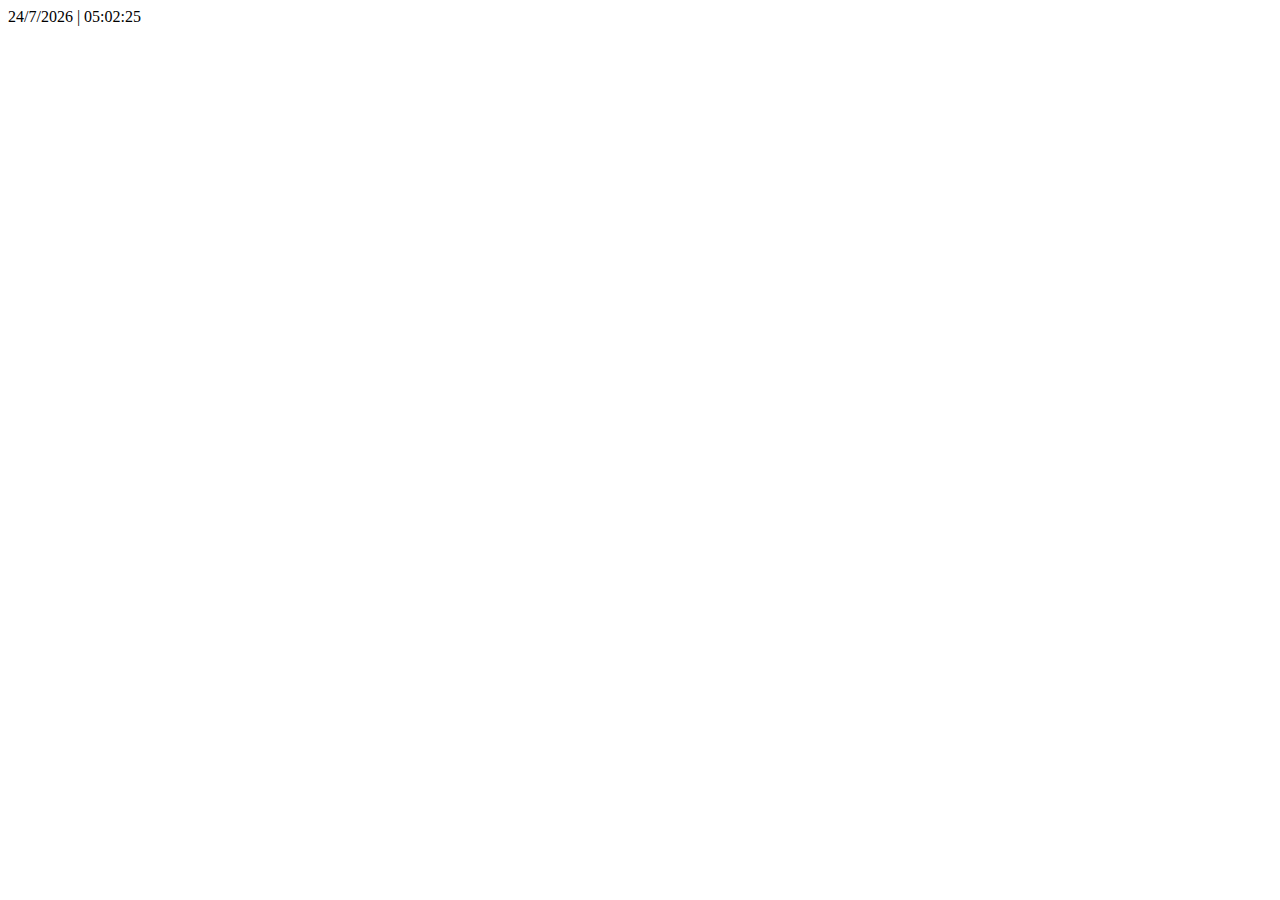
<file: Zadania/JavaScriptCourse/src/Timer/index.html>
<!DOCTYPE html>
<html lang="en">
<head>
    <meta charset="UTF-8">
    <title>Countdown time</title>
    <script type="text/javascript" src="Timer.js"></script>
</head>
<body onload="countdown();">

    <div id="timer"></div>

</body>
</html>
</file>
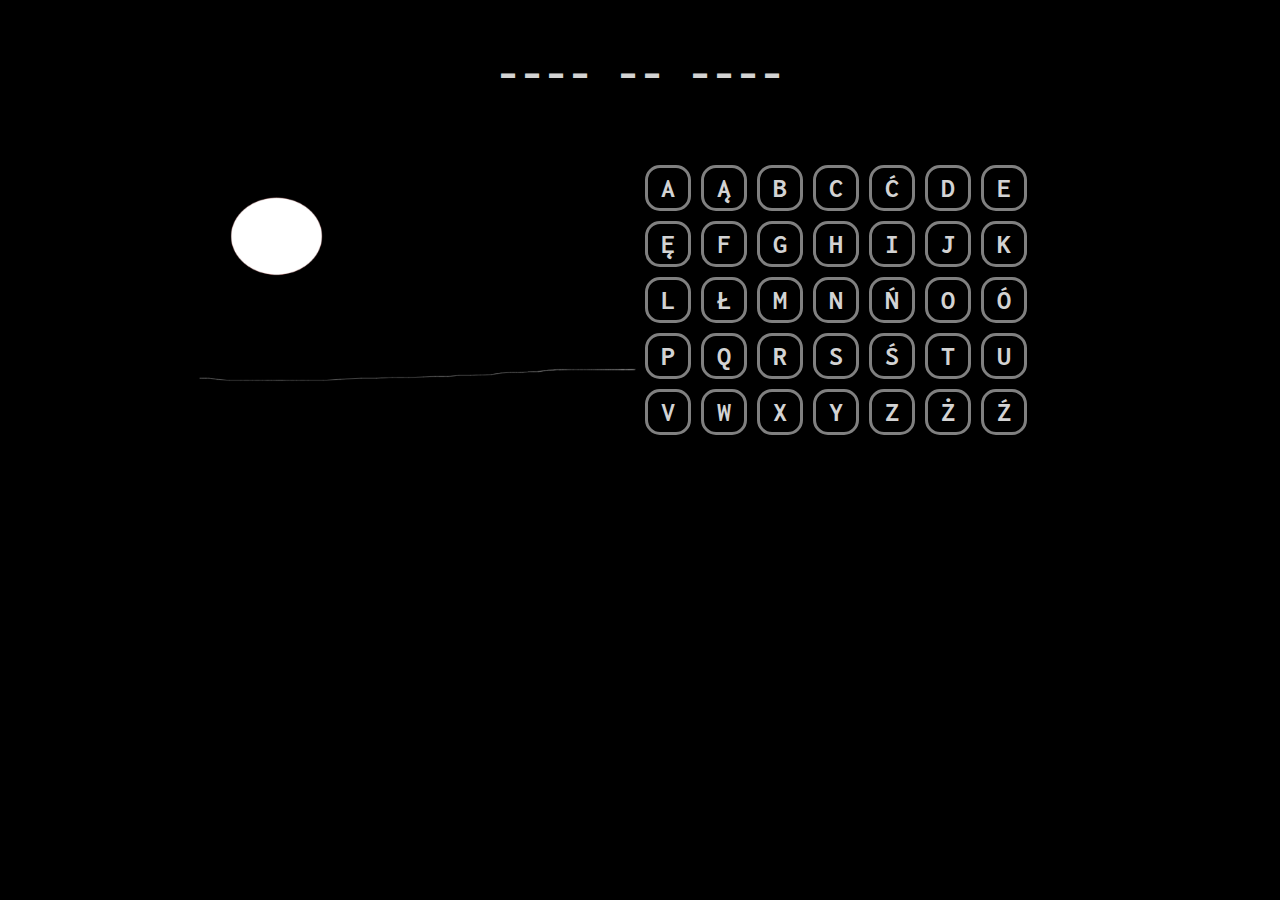
<file: Zadania/JavaScriptCourse/src/LetterGame/LetterGame.html>
<!DOCTYPE html>
<html lang="en">
<head>
    <meta charset="UTF-8">
    <title>Letter Game</title>

    <link href="https://fonts.googleapis.com/css?family=Inconsolata:400,700&amp;subset=latin-ext" rel="stylesheet">

    <link rel="stylesheet" href="style.css" type="text/css">
    <script src="letterGame.js"></script>
</head>
<body>

    <div id="container">
        <div id="board"></div>
        <div id="tree">
            <img id="im0" src="img/s0.png" alt="" />
        </div>
        <div id="alphabet"></div>
        <div style="clear:both;"></div>
    </div>

</body>
</html>
</file>
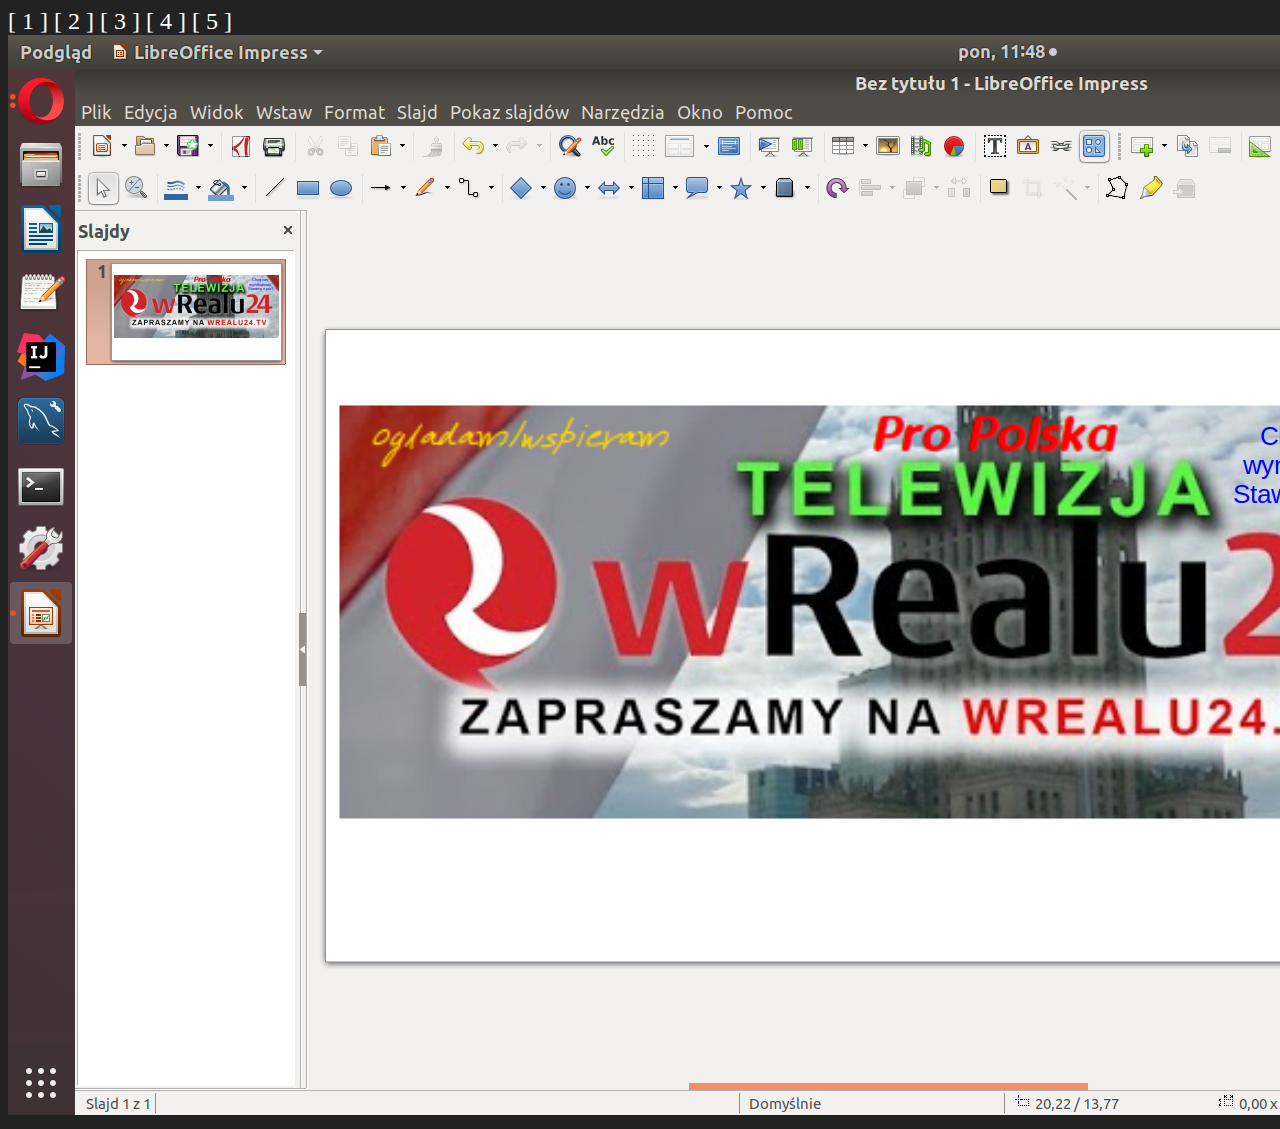
<file: Zadania/JavaScriptCourse/src/Slider/Slider.html>
<!DOCTYPE html>
<html lang="en">
<head>
    <meta charset="UTF-8">
    <title>Slider</title>
    <style>
        body {
            background-color: #222222;
            font-size: 24px;
            color: white;
        }
    </style>
    <script src="http://code.jquery.com/jquery-3.3.1.min.js"></script>
    <script type="text/javascript">

        var number = Math.floor(Math.random()*5)+1;

        var timer1 = 0;
        var timer2 = 0;
        
        function setSlide(slideNumber) {
            clearTimeout(timer1);
            clearTimeout(timer2);
            number = slideNumber - 1;

            hide();
            setTimeout("changeSlide()", 500);
        }
        
        function hide() {
            $("#slider").fadeOut(500);
        }
        
        function changeSlide() {
            number++;
            if (number > 5) {
                number = 1;
            }

            var file = "<img src = \"Slides/slide" + number + ".png\" />";

            document.getElementById("slider").innerHTML = file;
            $("#slider").fadeIn(500);

            timer1 = setTimeout("hide()", 4500);
            timer2 = setTimeout("changeSlide()", 5000);


        }
        
    </script>
</head>
<body onload="changeSlide()">

    <span onclick="setSlide(1)" style="cursor: pointer;">[ 1 ]</span>
    <span onclick="setSlide(2)" style="cursor: pointer;">[ 2 ]</span>
    <span onclick="setSlide(3)" style="cursor: pointer;">[ 3 ]</span>
    <span onclick="setSlide(4)" style="cursor: pointer;">[ 4 ]</span>
    <span onclick="setSlide(5)" style="cursor: pointer;">[ 5 ]</span>

    <div id="slider"></div>

</body>
</html>
</file>
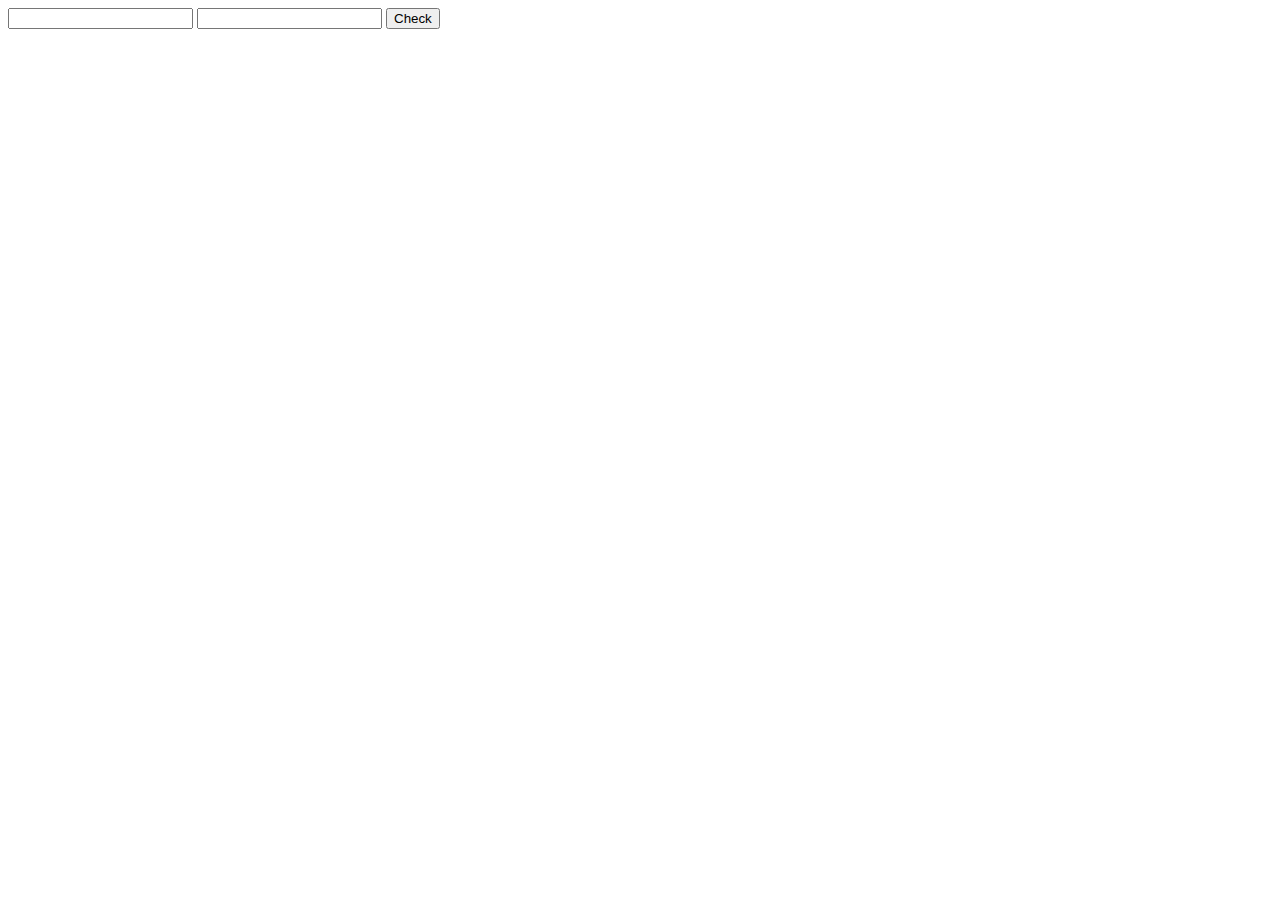
<file: Zadania/JavaScriptCourse/src/Slider/Task1.html>
<!DOCTYPE html>
<html lang="en">
<head>
    <meta charset="UTF-8">

    <script type="text/javascript">
        
        function check() {
            // var number = document.getElementById("pole").value;
            //
            // if (number > 0) {
            //     document.getElementById("result").innerHTML="positive";
            // } else if (number < 0) {
            //     document.getElementById("result").innerHTML="negative";
            // } else if (number == 0) {
            //     document.getElementById("result").innerHTML="neutral";
            // } else {
            //     document.getElementById("result").innerHTML="It's not a number";
            // }

            var number1 = document.getElementById("field1").value;
            var number2 = document.getElementById("field2").value;

            for (i=number1; i<=number2; i++){
                document.getElementById("result").innerHTML = i + " ";
            }

        }
    </script>

</head>
<body>

    <input type="text" id="field1" />
    <input type="text" id="field2" />
    <input type="submit" value="Check" onclick="check()"/>

    <div id="result"></div>
</body>
</html>
</file>
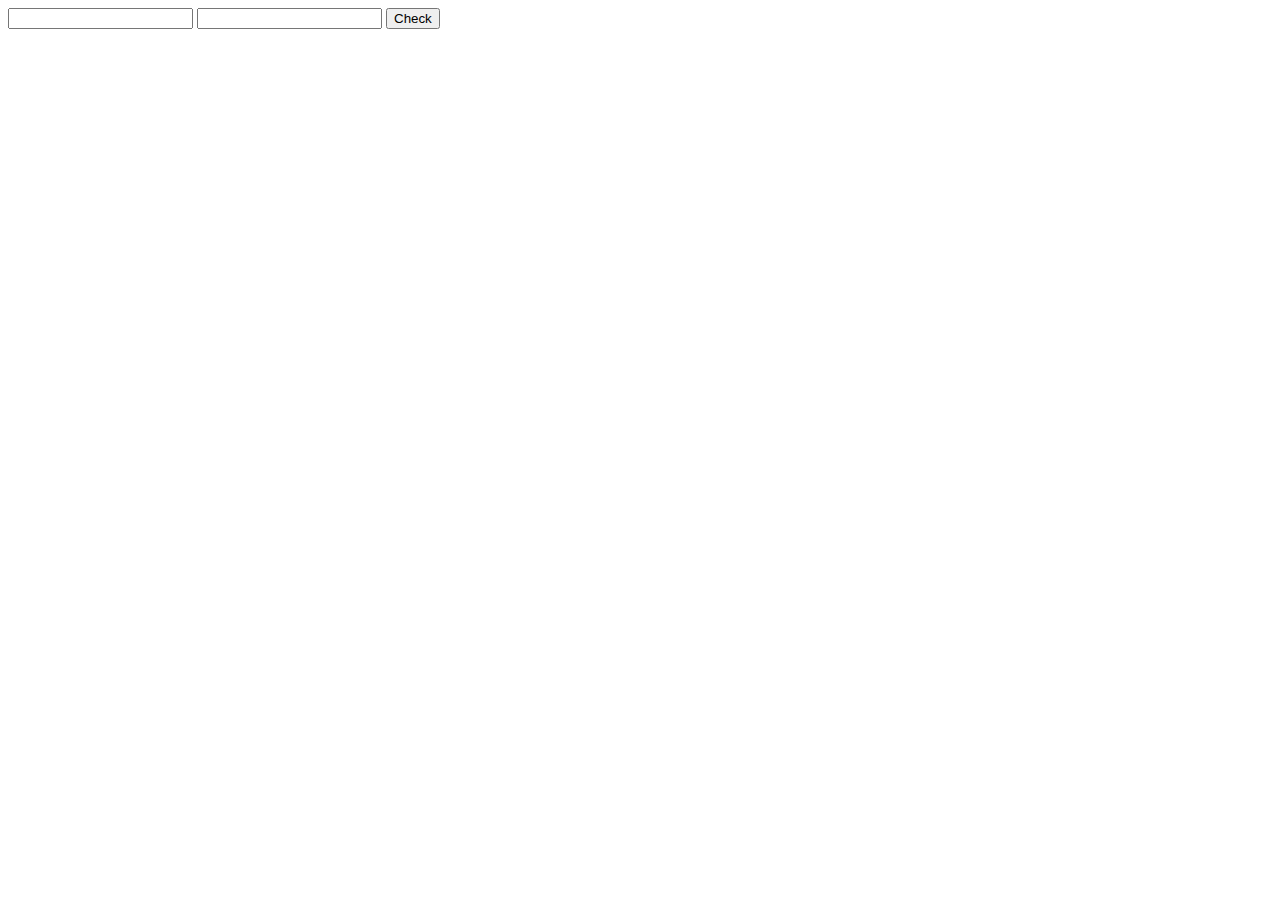
<file: Zadania/JavaScriptCourse/src/Slider/Task2.html>
<!DOCTYPE html>
<html lang="en">
<head>
    <meta charset="UTF-8">

    <script type="text/javascript">
        
        function typee() {
            var number1 = document.getElementById("field1").value;
            var number2 = document.getElementById("field2").value;
            var caption = "";

            if (isNaN(number1) && isNaN(number2)){
                caption = "Values in both fields is not a number!"
            } else if (isNaN(number1)) {
                caption = "Value in left field is not a number!"
            } else if (isNaN(number2)) {
                caption = "Value in right field is not a number!"
            } else {
                if (number1 < number2) {
                    for (i=number1; i<=number2; i++){
                        caption = caption + i + " ";
                    }
                } else if (number1 > number2) {
                    for (i = number1; i >= number2; i--) {
                        caption = caption + i + " ";
                    }
                } else if (number1 == number2) {
                    caption = "Fields are same"
                }
            }

            document.getElementById("result").innerHTML = caption;
        }

    </script>

</head>
<body>

    <input type="text" id="field1" />
    <input type="text" id="field2" />
    <input type="submit" value="Check" onclick="typee()"/>

    <div id="result"></div>
</body>
</html>
</file>
<file: Zadania/JavaScriptCourse/src/LetterGame/style.css>
body {
    background-color: #000000;
    color: lightgray;
    font-size: 28px;
    font-family: 'Inconsolata', monospace;
    font-weight: 700;
}

#container {
    width: 900px;
    margin-left: auto;
    margin-right: auto;
}

#board {
    width: 900px;
    margin-top: 50px;
    margin-bottom: 50px;
    text-align: center;
    font-size: 48px;
    min-height: 60px;
}

#tree {
    float: left;
    width: 450px;
    min-height: 280px;
}

#alphabet {
    float: left;
    width: 450px;
    text-align: center;
}

#im0 {
    height: 280px;
    width: 450px;
}

.letter {
    width: 30px;
    height: 30px;
    text-align: center;
    padding: 5px;
    margin: 5px;
    border: 3px solid grey;
    float: left;
    cursor: pointer;
    border-radius: 15px;
}

.letter:hover {
    background-color: #222222;
    color: white;
    border: 3px solid white;
}

.reset {
    color:green;
    cursor: pointer;
    font-size: 48px;
}

.reset:hover {
    color: white;
}
</file>
